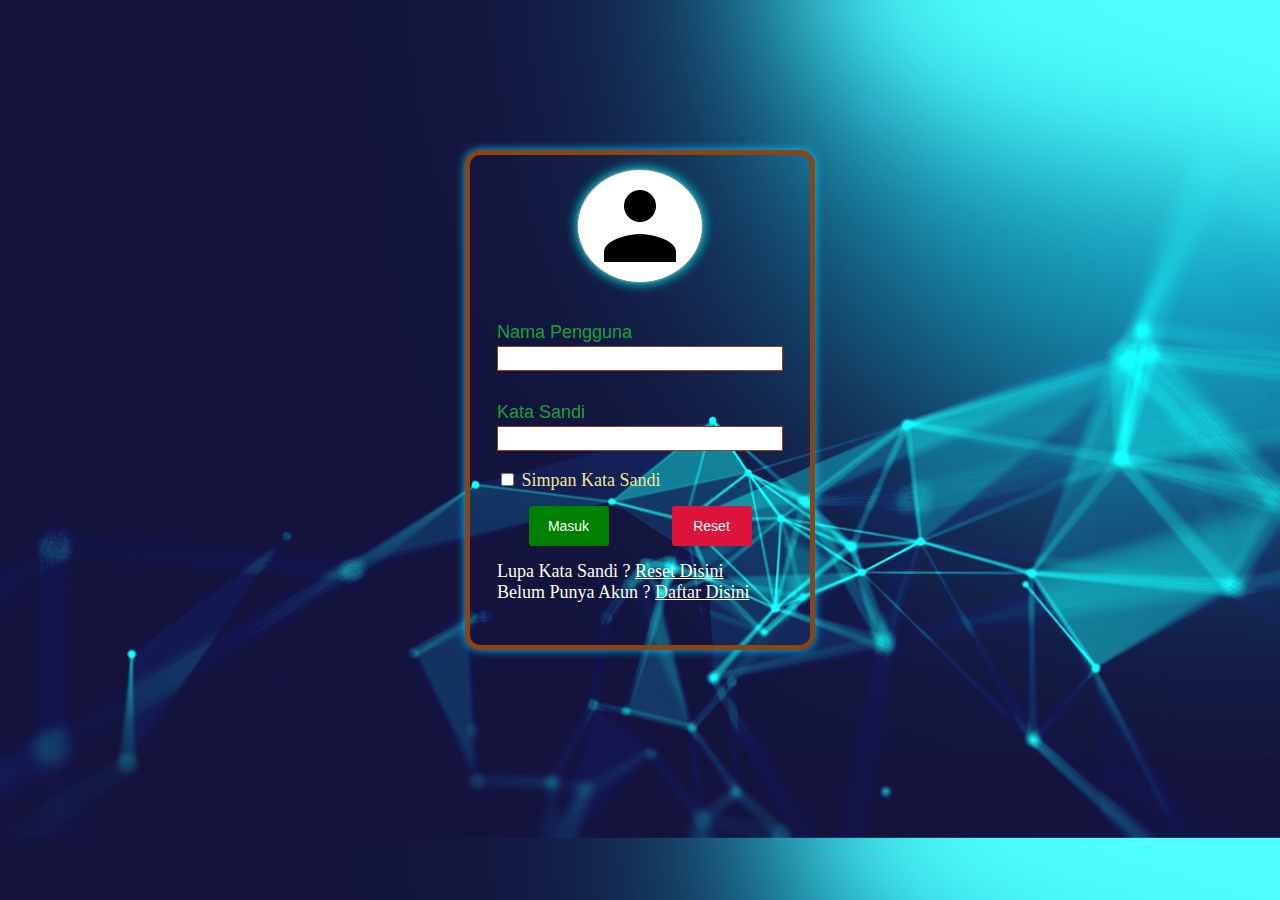
<file: index.html>
<!DOCTYPE html>
<html lang="en" dir="ltr">
  <head>
    <meta charset="utf-8">
    <title>Login</title>
    <link rel="stylesheet" href="css/loginstyle.css">
  </head>
  <body>
    <div class="login">
      <div class="prof">
        <img src="css/img/user.png">
      </div>
      <form action="home.html" method="post">
      <label>Nama Pengguna</label><input type="text" required>
      <label>Kata Sandi</label><input type="password" required>
      <span class="save"> <input type="checkbox"> Simpan Kata Sandi</span>
      <div class="selection">
        <input type="submit" value="Masuk">
        <input type="reset" value="Reset">
        </div>
      <div class="option">
        Lupa Kata Sandi ? <a href="reset.html">Reset Disini</a><br>
        Belum Punya Akun ? <a href="register.html">Daftar Disini</a>
      </div>
      </form>
    </div>
  </body>
</html>
</file>
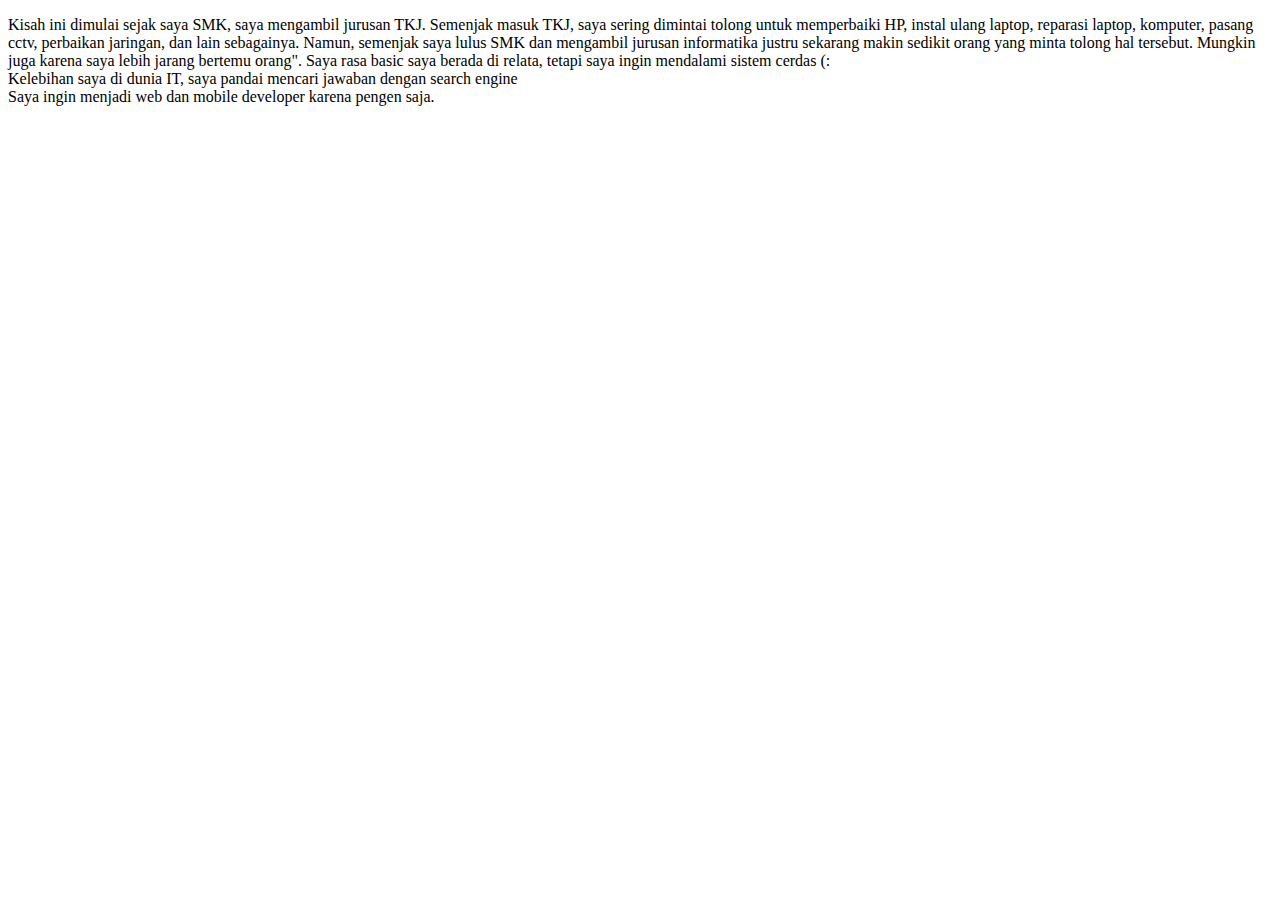
<file: about.html>
<!DOCTYPE html>
<html lang="en" dir="ltr">
  <head>
    <meta charset="utf-8">
    <title>Keluh Kesah</title>
  </head>
  <body>
    <p>
      Kisah ini dimulai sejak saya SMK, saya mengambil jurusan TKJ. Semenjak masuk TKJ,
      saya sering dimintai tolong untuk memperbaiki HP, instal ulang laptop, reparasi laptop, komputer,
      pasang cctv, perbaikan jaringan, dan lain sebagainya.
      Namun, semenjak saya lulus SMK dan mengambil jurusan informatika justru sekarang makin sedikit orang yang minta tolong
      hal tersebut. Mungkin juga karena saya lebih jarang bertemu orang".
      Saya rasa basic saya berada di relata, tetapi saya ingin mendalami sistem cerdas (:<br>
      Kelebihan saya di dunia IT, saya pandai mencari jawaban dengan search engine<br>
      Saya ingin menjadi web dan mobile developer karena pengen saja.
    </p>
  </body>
</html>
</file>
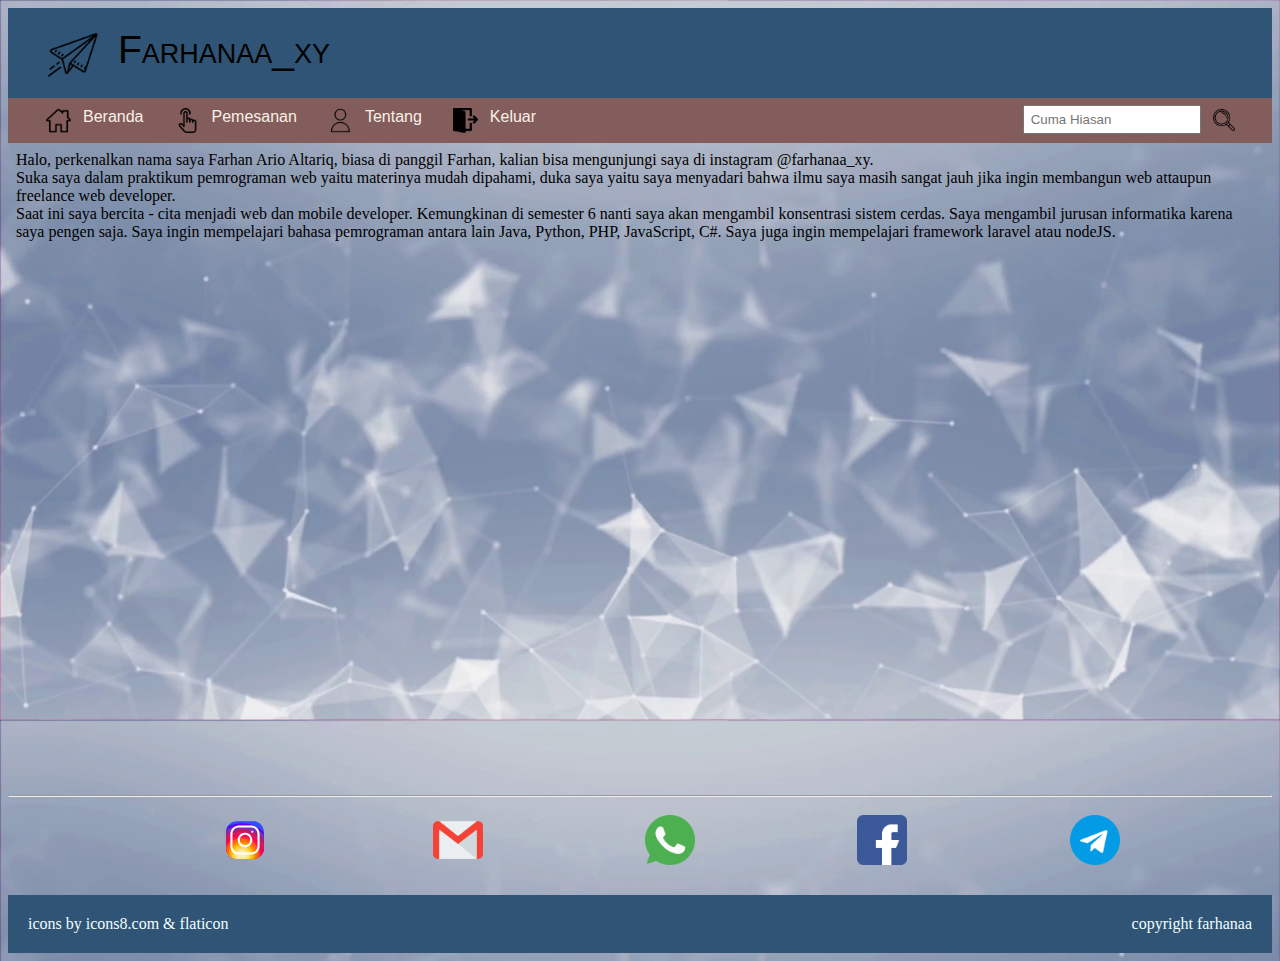
<file: home.html>
<!DOCTYPE html>
<html lang="en" dir="ltr">
  <head>
    <meta charset="utf-8">
    <title>Home</title>
    <link rel="stylesheet" href="css/homestyle.css">
  </head>
  <body>
        <div class="title">
          <img src="css/img/plane.png">
          Farhanaa_xy
        </div>
        <div class="menu">
          <div class="link">
            <div class="linked">
              <a href="homedata.html" target="main_a">Beranda</a>
              <img src="css/img/home2.png">
            </div>
            <div class="linked">
              <a href="order.html" target="main_a">Pemesanan</a>
              <img src="css/img/clicking.png">
            </div>
            <div class="linked">
              <a href="about.html" target="main_a">Tentang</a>
              <img src="css/img/profile.png">
            </div>
            <div class="linked" onclick="logoutalert()">
              <a href="#">Keluar</a>
              <img src="css/img/signs.png" alt="logout">
            </div>
          </div>
          <div class="search">
            <input type="text" placeholder=" Cuma Hiasan ">
            <img src="css/img/loupe.png">
          </div>
        </div>
          <iframe src="homedata.html" id="main" name="main_a"></iframe>
          <hr>
        <div class="social">
          <span class="media"><a href="https://www.instagram.com/farhanaa_xy" target="_blank"><img src="css/img/instagram.svg" alt="instagram"></a></span>
          <span class="media"><a href="mailto:farhanaaxy@gmail.com" target="_blank"><img src="css/img/gmail.png" alt="mail"></a></span>
          <span class="media"><a href="https://wa.me/6285784899536"><img src="css/img/whatsapp.png" alt="whatsapp"></a></span>
          <span class="media"><a href="https://www.facebook.com/farhan.altariq.9" target="_blank"><img src="css/img/facebook.png" alt="facebook"></a></span>
          <span class="media"><a href="https://t.me/Farhanaaxy"><img src="css/img/telegram.png" alt="telegram"></a></span>
        </div>
          <div class="footer">
            <div class="source">
                icons by <a href="https://www.icons8.com" target="_blank">icons8.com</a> &
                <a href="https://www.flaticon.com" target="_blank">flaticon</a>
            </div>
            <div>
              copyright farhanaa
            </div>
          </div>
          <script src="function.js" charset="utf-8"></script>
  </body>
</html>
</file>
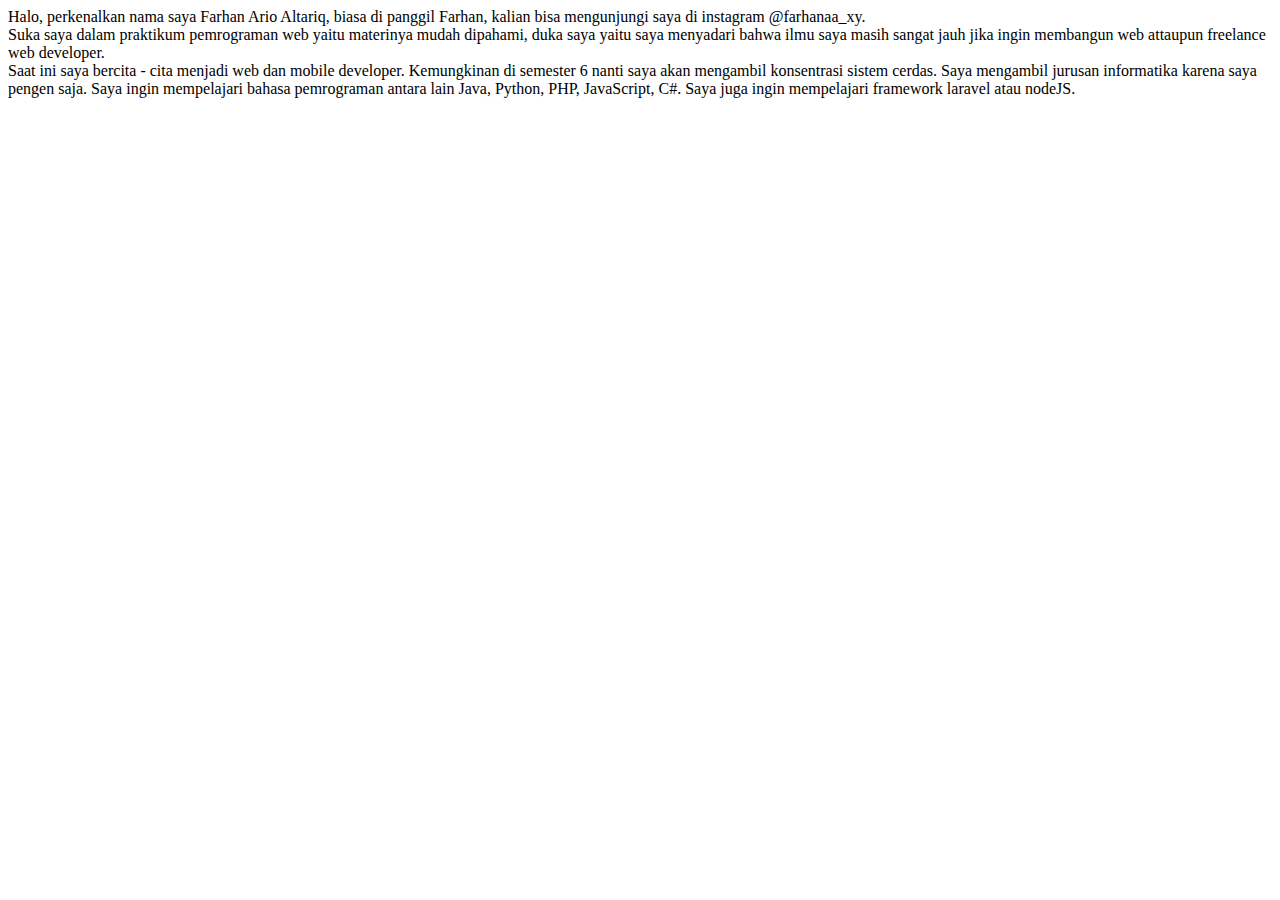
<file: homedata.html>
<!DOCTYPE html>
<html lang="en" dir="ltr">
  <head>
    <meta charset="utf-8">
    <title>Beranda</title>
  </head>
  <body>
    <div>
      Halo, perkenalkan nama saya Farhan Ario Altariq, biasa di panggil Farhan,
      kalian bisa mengunjungi saya di instagram @farhanaa_xy.<br>
      Suka saya dalam praktikum pemrograman web yaitu materinya mudah dipahami, duka saya yaitu saya menyadari bahwa ilmu saya masih sangat jauh jika ingin membangun web attaupun freelance web developer.<br>
      Saat ini saya bercita - cita menjadi web dan mobile developer. Kemungkinan di semester 6 nanti saya
      akan mengambil konsentrasi sistem cerdas. Saya mengambil jurusan informatika karena saya pengen saja.
      Saya ingin mempelajari bahasa pemrograman antara lain Java, Python, PHP, JavaScript, C#.
      Saya juga ingin mempelajari framework laravel atau nodeJS.
    </p>
    </div>
  </body>
</html>
</file>
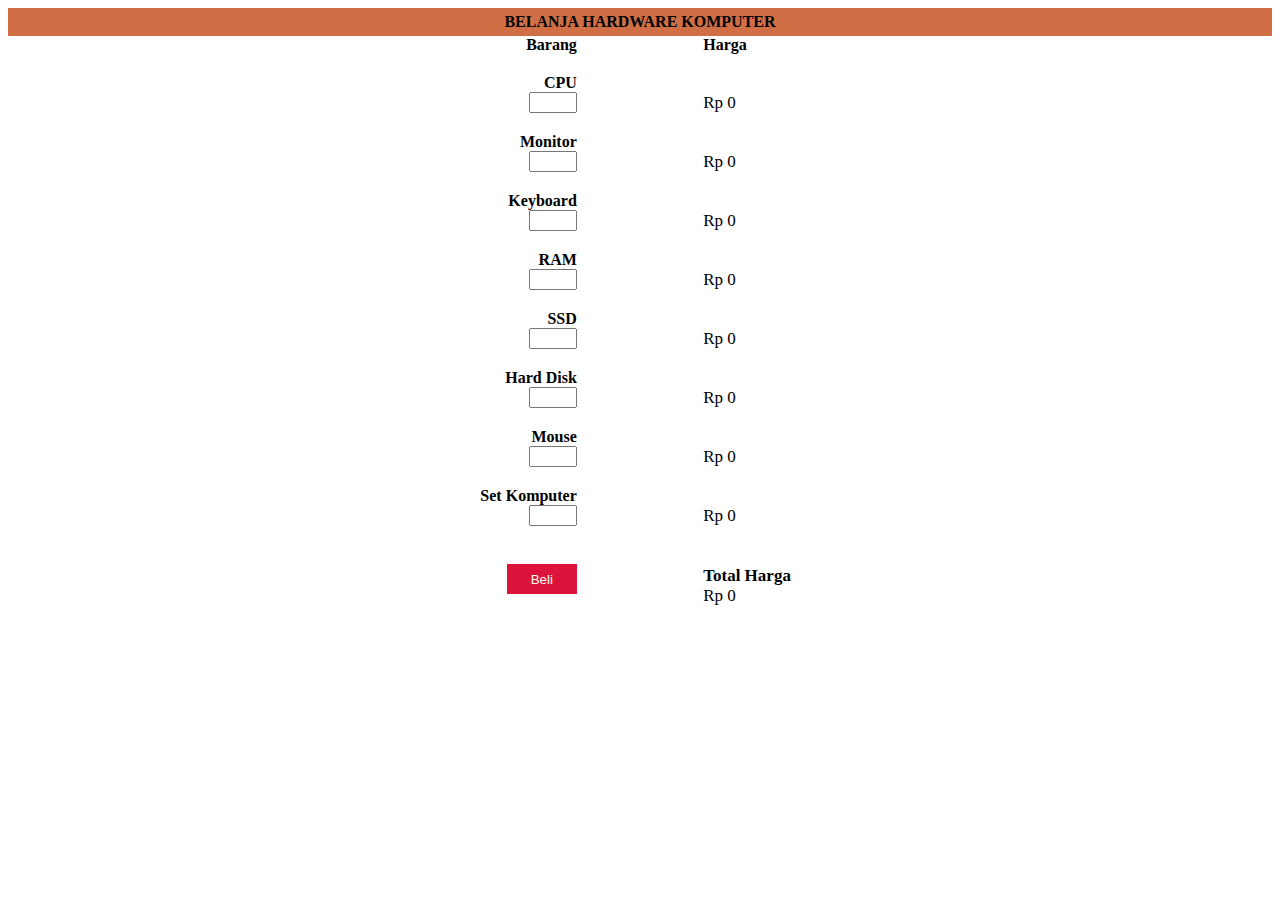
<file: order.html>
<!DOCTYPE html>
<html lang="en" dir="ltr">
  <head>
    <meta charset="utf-8">
    <title>Pemesanan</title>
    <link rel="stylesheet" href="css/orderstyle.css">
  </head>
  <body>
    <div class="header">
      BELANJA HARDWARE KOMPUTER
    </div>
    <div class="menu">
      <form name="jumlah" action="index.html" method="post">
        <span>Barang</span>
        <label>CPU</label>
        <input type="number" name="cpu" min="0">
        <label>Monitor</label>
        <input type="number" name="monitor" min="0">
        <label>Keyboard</label>
        <input type="number" name="keyboard" min="0">
        <label>RAM</label>
        <input type="number" name="ram" min="0">
        <label>SSD</label>
        <input type="number" name="ssd" min="0">
        <label>Hard Disk</label>
        <input type="number" name="hdd" min="0">
        <label>Mouse</label>
        <input type="number" name="mouse" min="0">
        <label>Set Komputer</label>
        <input type="number" name="setkomp" min="0">
        <br> <br>
        <button type="button" onclick="beli()">Beli</button>
      </form>
    </div>
    <div class="harga">
      <label>Harga</Label>
      <span id="cpu">Rp 0</span>
      <span id="monitor">Rp 0</span>
      <span id="keyboard">Rp 0</span>
      <span id="ram">Rp 0</span>
      <span id="ssd">Rp 0</span>
      <span id="hdd">Rp 0</span>
      <span id="mouse">Rp 0</span>
      <span id="kompset">Rp 0</span>
      <span id="total1">Total Harga</span>
      <span id="totalharga">Rp 0</span>
    </div>
  </body>
  <script src="function.js" charset="utf-8"></script>
</html>
</file>
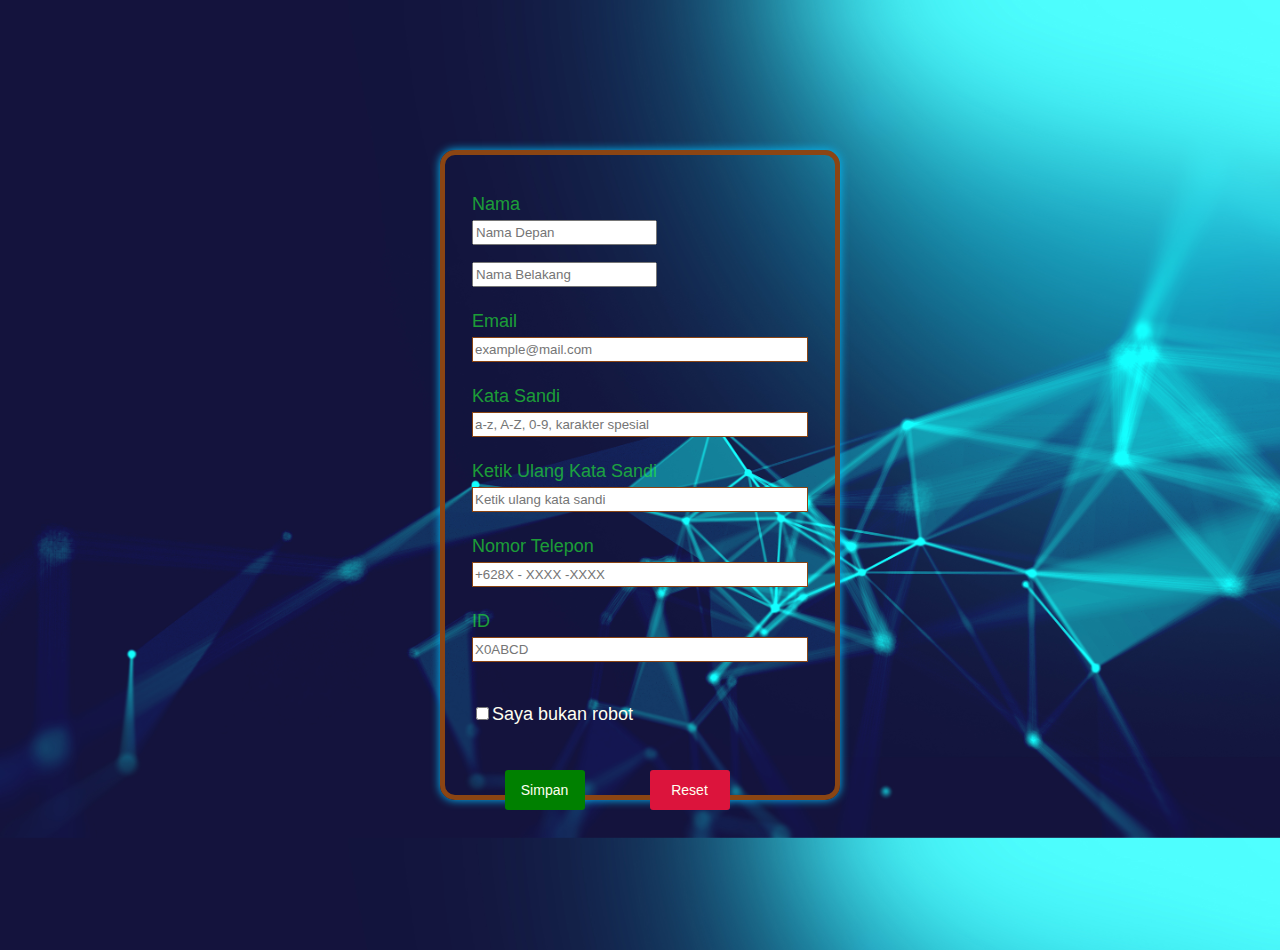
<file: register.html>
<!DOCTYPE html>
<html lang="en" dir="ltr">
  <head>
    <meta charset="utf-8">
    <title>Register</title>
    <link rel="stylesheet" href="css/registerstyle.css">
  </head>
  <body>
    <div class="register">
      <form action="index.html" method="post">
        <div class="name-container">
            <label class="fname">Nama</label>
            <input class="name" type="text" placeholder="Nama Depan">
            <input class="name" type="text" placeholder="Nama Belakang">
        </div>
        <div class="data">
          <label>Email</label><input type="text" placeholder="example@mail.com">
          <label>Kata Sandi</label><input type="password" placeholder="a-z, A-Z, 0-9, karakter spesial">
          <label>Ketik Ulang Kata Sandi</label><input type="password" placeholder="Ketik ulang kata sandi">
          <label>Nomor Telepon</label><input type="text" placeholder="+628X - XXXX -XXXX">
          <label>ID</label><input type="text" placeholder="X0ABCD">
        </div>
        <div class="robot">
          <span><input type="checkbox">Saya bukan robot</span>
        </div>
        <div class="selection">
          <input type="submit" value="Simpan">
          <input type="reset" value="Reset">
        </div>
      </form>
    </div>
  </body>
</html>
</file>
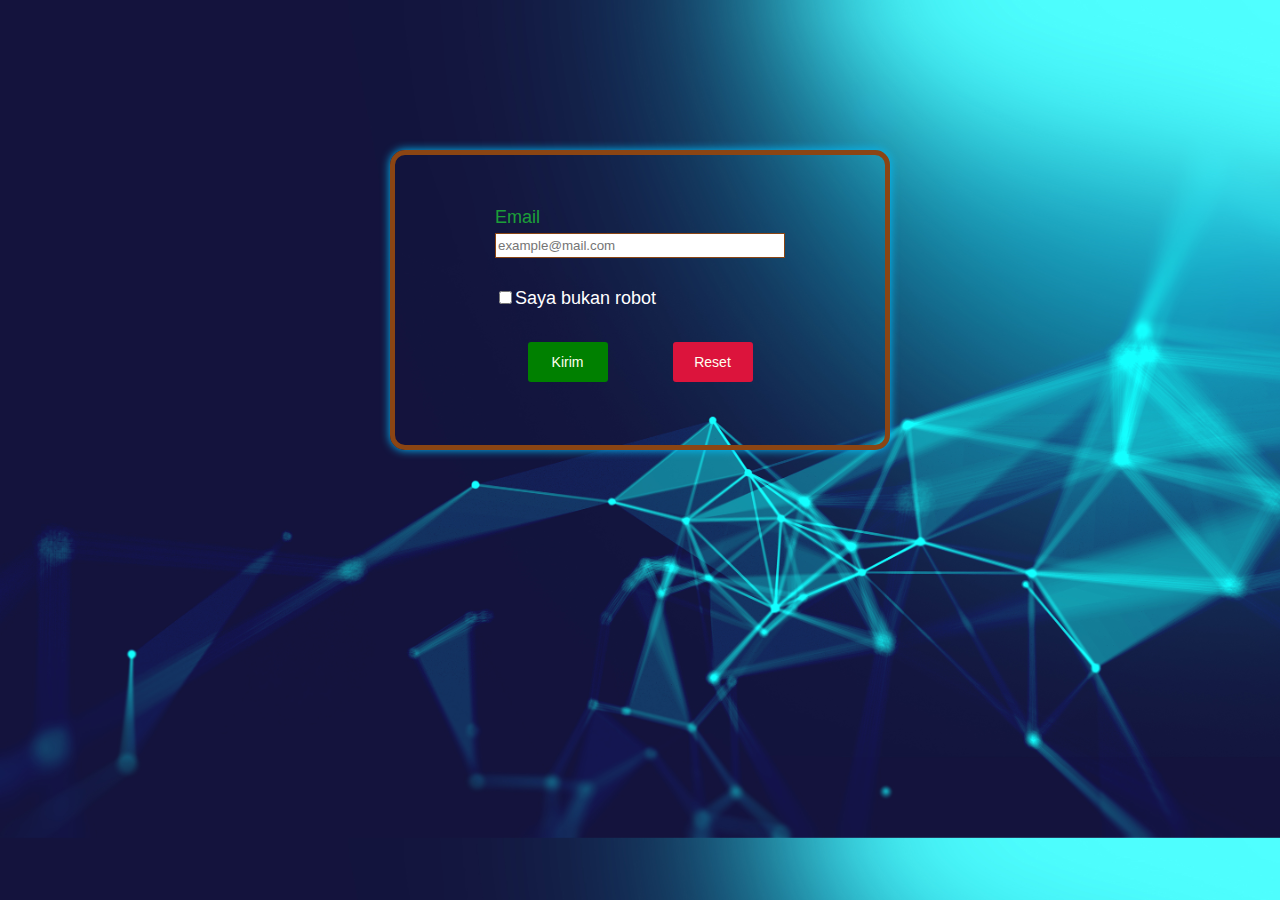
<file: reset.html>
<!DOCTYPE html>
<html lang="en" dir="ltr">
  <head>
    <meta charset="utf-8">
    <title>Reset Password</title>
    <link rel="stylesheet" href="css/resetstyle.css">
  </head>
  <body>
    <div class="reset">
      <form action="index.html" method="post">
        <div class="data">
          <label>Email</label><input type="text" placeholder="example@mail.com">
        </div>
        <div class="robot">
          <span><input type="checkbox">Saya bukan robot</span>
        </div>
        <div class="selection">
          <input type="submit" value="Kirim" onclick="reset()">
          <input type="reset" value="Reset">
        </div>
      </form>
    </div>
  </body>
  <script src="function.js" charset="utf-8"></script>
</html>
</file>
<file: css/loginstyle.css>
/*--------LOGIN---------*/
.prof{
  display: flex;
  border: 1px solid grey;
  margin: 7px 100px;
  border-radius: 100%;
  background-color: white;
  box-shadow: 0 0 12px aqua
}
.prof img{
  margin: 8px auto;
}
body{
  background: url(img/dell-background.jpg);
  background-size: 100%;
}
.login{
  display: block;
  width: 350px;
  height: 500px;
  border: 5px solid saddlebrown;
  border-radius: 15px;
  padding: 7px;
  margin: 150px auto;
  box-sizing: border-box;
  font-size: 18px;
  box-shadow: 0 0 10px deepskyblue;
}
.login label{
  padding: 12px 0px 0px 0px;
  display: block;
  color: #22ef34a3;
  font-family: arial;
}
.login input[type="text"],
.login input[type="password"]{
  width: 100%;
  box-sizing: border-box;
  border: 1px solid saddlebrown;
  height: 25px;
  margin: 3px auto 19px;
}
.login input[type="submit"]{
  cursor: pointer;
  color: white;
  display: inline-block;
  background-color: green;
  font-size: 14px;
  border: none;
  margin: 15px auto;
  border-radius: 3px;
}
.login input[type="reset"]{
  color: white;
  display: inline-block;
  background-color: crimson;
  font-size: 14px;
  border: none;
  margin: 15px auto;
  border-radius: 3px;
}
.login .selection{
  display: flex;
  height: 70px;
}
.login .selection input{
  font-family: helvetica;
  width: 80px;
}
.login .selection input:hover{
  background: skyblue;
  cursor: pointer;
}
.login form {
  padding: 20px;
  margin: 0px auto;
}
.login .save {
  margin: 25px auto;
  color: khaki;
}
.login .option {
  color: ivory;
}
.login .option a {
  text-decoration: ;
  color: ivory;
}

/*--------LOGIN---------*/
</file>
<file: css/homestyle.css>
/*--------HOME---------*/
body{
  background: url("img/abs.png");
  background-size: 100%;
}
.title{
  background: #2f5475;
  height: 70px;
  font-size: 39px;
  display: flex;
  padding-top: 20px;
  padding-left: 40px;
  font-family: helvetica;
  font-variant:  small-caps;
}
.title img{
  width: 50px;
  height: 50px;
  padding-right: 20px;
}
.menu{
  background-color: #835d5c;
  padding: 0px 30px 0px 38px;
}
.link .linked{
  text-align: center;
  height: 25px;
  padding: 10px 31px 10px 0px;
  color: linen;
  font-family: helvetica;
}
.link .linked a{
  color: linen;
  text-decoration: none;
  font-family: helvetica;
}
.link .linked:hover{
  font-weight: bold;
  background-color: #946f6f;
}
.social {
  display: flex;
  justify-content:  space-evenly;
}
.media {
  width: 10px;
  height: 90px;
  box-sizing: border-box;
}
.social .media img {
  box-sizing: border-box;
  height: 70px;
  padding: 10px 10px 10px 10px;
}
.footer{
  background-color: #2f5475;
  display: flex;
  justify-content:  space-between;
  padding: 20px;
  color: azure;
}
.footer .source a{
    text-decoration: none;
    color: azure;
    cursor: default;
}
.social .media img:hover{
  background-color: deepskyblue;
  border-radius: 40%;
  box-shadow: 0px 0px 10px blue;
}
.link .linked img{
  float: left;
  height: 25px;
  padding-right: 12px;
}
.search{
  height: 25px;
  float: right;
  padding: 7px;
}
.link {
  display: inline-flex;
  background-color: #835d5c;
}
.search img {
  height: 22px;
  float: right;
  padding: 4px 0px 0px 12px;
}
.search input {
  height: 23px;
  width: 170px;
}
#main{
   width: 100%;
   height: 640px;
   border: none;
   box-sizing: border-box;
}
/*--------HOME---------*/
</file>
<file: css/orderstyle.css>
.header{
  display: grid;
  justify-content: center;
  margin: 0px;
  padding: 5px;
  font-family: fantasy;
  font-weight: bold;;
  background-color: rgb(208, 111, 70);
}
.menu{
  display: block;
  float: left;
  width: 45%;
  font-family: calibri;
  padding-top: 0px;
  font-weight: bold;
  text-align: right;
}
.menu label{
  padding-top: 20px;
  display: block;
}
.menu input{
  width: 40px;
  height: 15px;
}
.menu button{
  margin-top: 20px;
  width: 70px;
  background-color: crimson;
  color: ivory;
  border: none;
  height: 30px;
  cursor: pointer;
}
.harga{
  display: block;
  width: 45%;
  float: right;
  font-family: calibri;
  font-weight: bold;
}
.harga span{
  font-family: verdana;
  font-weight: lighter;
  font-size: 17px;
  padding-top: 39px;
  display: block;
}
#total1{
  padding-top: 40px;
  font-weight: bold;
}
#totalharga
{
  padding: 0px;
}
</file>
<file: css/registerstyle.css>
/*--------REGISTER---------*/
body{
  background: url(img/dell-background.jpg);
  background-size: 100%;
}
.register{
  display: flex;
  width: 400px;
  height: 650px;
  border: 5px solid saddlebrown;
  border-radius: 15px;
  padding: 7px;
  margin: 150px auto;
  box-sizing: border-box;
  font-size: 18px;
  box-shadow: 0 0 10px deepskyblue;
}
.register label{
  padding: 12px 0px 0px 0px;
  display: block;
  color: #22ef34a3;
  font-family: arial;
}
.register .data input[type="text"],
.register .data input[type="password"]{
  width: 100%;
  box-sizing: border-box;
  border: 1px solid saddlebrown;
  height: 25px;
  margin: 5px auto 12px;
}
.register .selection input[type="submit"]{
  color: ivory;
  display: inline-block;
  background-color: green;
  font-size: 14px;
  border: none;
  margin: 15px auto;
  border-radius: 3px;
}
.register .selection input[type="reset"]{
  color: ivory;
  display: inline-block;
  background-color: crimson;
  font-size: 14px;
  border: none;
  margin: 15px auto;
  border-radius: 3px;
}
.content{
  margin: 0px;
  padding: 5px 0px 0px 0px;
  vertical-align: top;
}
.selection{
  display: flex;
  height: 70px;
  width: 290px;
}
.selection input{
  font-family: helvetica;
  width: 80px;
}
.register .selection input:hover{
  background: skyblue;
  cursor: pointer;
}
.register form {
  padding: 20px;
  margin: 0px auto;
}
.register .save {
  margin: 25px auto;
  color: khaki;
}
.register .option {
  color: ivory;
}
.register .option a {
  text-decoration: ;
  color: ivory;
}
.name-container input{
  height: 25px;
  width: auto;
  box-sizing: border-box;
  margin: 5px auto 12px;
}
.register .robot{
  color: ivory;
  font-size: 18px;
  font-family: helvetica;
  padding: 15px 0px 15px 0px;
  margin: 15px 0px 15px 0px;
}
/*--------REGISTER---------*/
</file>
<file: css/resetstyle.css>
/*--------RESET---------*/
body{
  background: url(img/dell-background.jpg);
  background-size: 100%;
}
.reset{
  display: flex;
  width: 500px;
  height: 300px;
  border: 5px solid saddlebrown;
  border-radius: 15px;
  padding: 20px;
  margin: 150px auto;
  box-sizing: border-box;
  font-size: 18px;
  box-shadow: 0 0 10px deepskyblue;
  justify-content: center;
  color: white;
}
.reset label{
  padding: 12px 0px 0px 0px;
  display: block;
  color: #22ef34a3;
  font-family: arial;
}
.reset .data input[type="text"]{
  width: 100%;
  box-sizing: border-box;
  border: 1px solid saddlebrown;
  height: 25px;
  margin: 5px auto 12px;
}
.reset .selection input[type="submit"]{
  color: ivory;
  display: inline-block;
  background-color: green;
  font-size: 14px;
  border: none;
  margin: 15px auto;
  border-radius: 3px;
}
.reset .selection input[type="reset"]{
  color: ivory;
  display: inline-block;
  background-color: crimson;
  font-size: 14px;
  border: none;
  margin: 15px auto;
  border-radius: 3px;
}
.reset .selection{
  display: flex;
  height: 70px;
  width: 290px;
}
.reset .selection input{
  font-family: helvetica;
  width: 80px;
}
.reset .selection input:hover{
  background: skyblue;
  cursor: pointer;
}
.reset form {
  padding: 20px;
  margin: 0px auto;
}
.robot{
  font-size: 18px;
  font-family: helvetica;
  color: white;
  padding: 18px 0px 18px;
}
/*--------RESET---------*/
</file>
